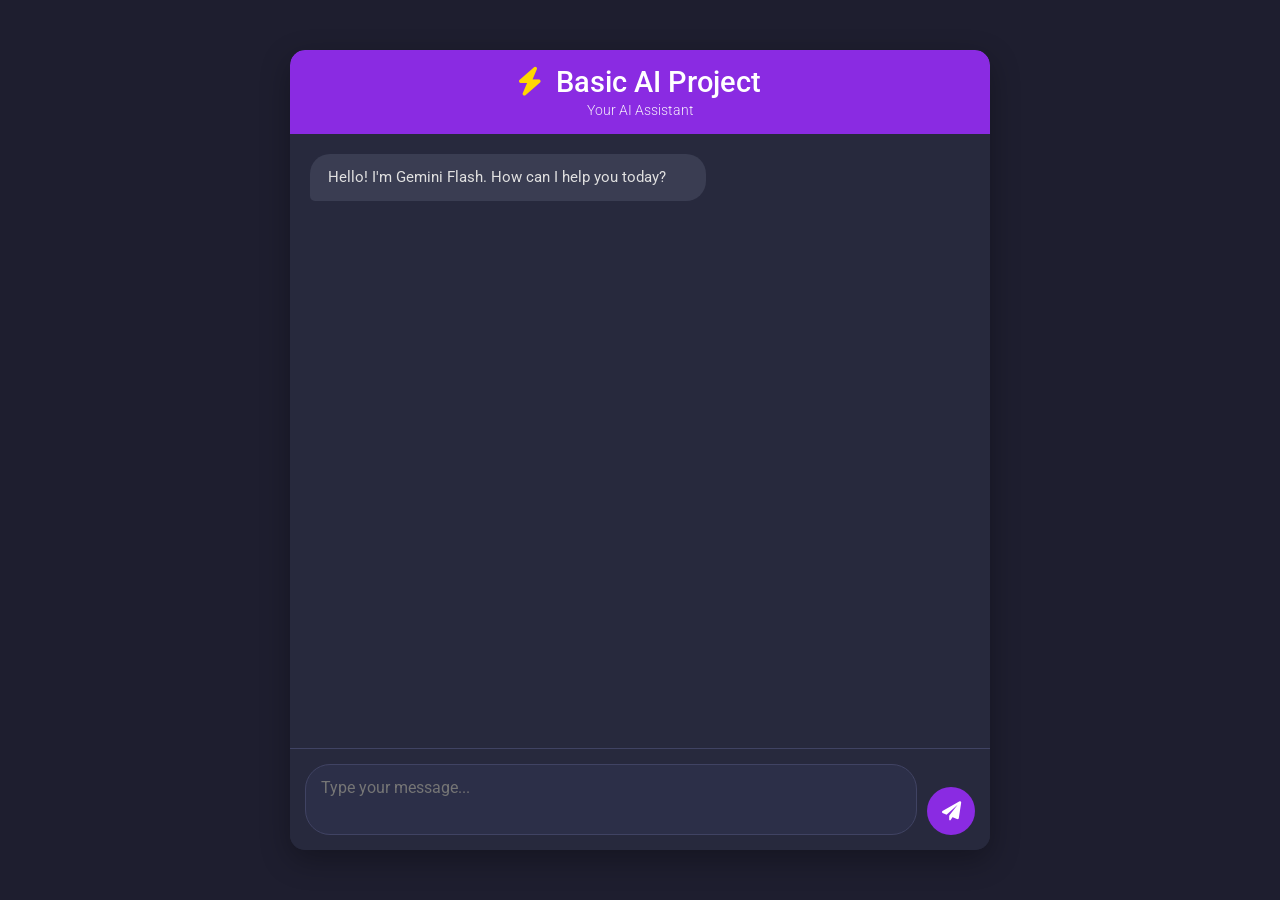
<file: index.html>
<!DOCTYPE html>
<html lang="en">
<head>
    <meta charset="UTF-8">
    <meta name="viewport" content="width=device-width, initial-scale=1.0">
    <title>Tamim Chat_Bot</title>
    <link rel="stylesheet" href="style.css">
    <link href="https://fonts.googleapis.com/css2?family=Roboto:wght@300;400;500;700&display=swap" rel="stylesheet">
    <link rel="stylesheet" href="https://cdnjs.cloudflare.com/ajax/libs/font-awesome/6.0.0-beta3/css/all.min.css">
</head>
<body>
    <div class="chat-container">
        <header class="chat-header">
            <h1>
                <i class="fas fa-bolt"></i> Basic AI Project
            </h1>
            <p>Your AI Assistant</p>
        </header>
        <div id="chat-history">
            <!-- Messages will be appended here -->
        </div>
        <div class="chat-input-area">
            <textarea id="user-input" placeholder="Type your message..."></textarea>
            <button id="send-button" aria-label="Send Message">
                <i class="fas fa-paper-plane"></i>
            </button>
        </div>
    </div>

    <script src="script.js"></script>
</body>
</html>
</file>
<file: style.css>
:root {
    --primary-bg: #1e1e2f; /* Dark blue/purple */
    --secondary-bg: #27293d; /* Slightly lighter dark */
    --accent-color: #8a2be2; /* Purple */
    --accent-hover: #7b24cb;
    --text-color: #e0e0e0;
    --user-message-bg: #4a4e69; /* Muted purple/grey */
    --ai-message-bg: #3a3d52;   /* Darker grey for AI */
    --input-bg: #2c2f48;
    --border-color: #404363;
    --scrollbar-thumb-bg: #555;
    --scrollbar-track-bg: var(--secondary-bg);
}

* {
    box-sizing: border-box;
    margin: 0;
    padding: 0;
}

body {
    font-family: 'Roboto', sans-serif;
    background-color: var(--primary-bg);
    color: var(--text-color);
    display: flex;
    justify-content: center;
    align-items: center;
    min-height: 100vh;
    padding: 20px;
    overflow: hidden; /* Hide body scrollbars */
}

.chat-container {
    width: 100%;
    max-width: 700px;
    height: 90vh; /* Use viewport height */
    max-height: 800px;
    background-color: var(--secondary-bg);
    border-radius: 15px;
    box-shadow: 0 10px 30px rgba(0, 0, 0, 0.3);
    display: flex;
    flex-direction: column;
    overflow: hidden; /* Important for border-radius on children */
}

.chat-header {
    background-color: var(--accent-color);
    color: white;
    padding: 15px 20px;
    text-align: center;
    border-top-left-radius: 15px;
    border-top-right-radius: 15px;
}

.chat-header h1 {
    font-size: 1.8em;
    font-weight: 500;
    margin-bottom: 3px;
}
.chat-header h1 i {
    margin-right: 8px;
    color: #ffd700; /* Gold for flash icon */
}

.chat-header p {
    font-size: 0.9em;
    font-weight: 300;
    opacity: 0.9;
}

#chat-history {
    flex-grow: 1;
    padding: 20px;
    overflow-y: auto;
    display: flex;
    flex-direction: column;
    gap: 15px;
}

/* Custom Scrollbar */
#chat-history::-webkit-scrollbar {
    width: 8px;
}

#chat-history::-webkit-scrollbar-track {
    background: var(--scrollbar-track-bg);
    border-radius: 10px;
}

#chat-history::-webkit-scrollbar-thumb {
    background: var(--scrollbar-thumb-bg);
    border-radius: 10px;
}

#chat-history::-webkit-scrollbar-thumb:hover {
    background: #6e6e6e;
}

.message {
    padding: 12px 18px;
    border-radius: 20px;
    max-width: 75%;
    line-height: 1.5;
    word-wrap: break-word;
    font-size: 0.95em;
}

.user-message {
    background-color: var(--user-message-bg);
    color: var(--text-color);
    align-self: flex-end;
    border-bottom-right-radius: 5px;
}

.ai-message {
    background-color: var(--ai-message-bg);
    color: var(--text-color);
    align-self: flex-start;
    border-bottom-left-radius: 5px;
}

/* Loader specific styling */
#loading.message.ai-message {
    font-style: italic;
    opacity: 0.8;
    display: flex;
    align-items: center;
}

#loading.message.ai-message::before {
    content: '';
    display: inline-block;
    width: 16px;
    height: 16px;
    border: 2px solid var(--accent-color);
    border-top-color: transparent;
    border-radius: 50%;
    animation: spin 1s linear infinite;
    margin-right: 10px;
}

@keyframes spin {
    to { transform: rotate(360deg); }
}

.chat-input-area {
    display: flex;
    padding: 15px;
    background-color: var(--secondary-bg); /* Match chat-container bg */
    border-top: 1px solid var(--border-color);
    align-items: flex-end; /* Align button to bottom when textarea grows */
}

#user-input {
    flex-grow: 1;
    padding: 12px 15px;
    border: 1px solid var(--border-color);
    border-radius: 25px;
    background-color: var(--input-bg);
    color: var(--text-color);
    font-family: 'Roboto', sans-serif;
    font-size: 1em;
    resize: none; /* Prevent manual resizing */
    min-height: 48px; /* Initial height for one line + padding */
    max-height: 120px; /* Limit growth */
    overflow-y: auto; /* Scroll inside textarea if it exceeds max-height */
    line-height: 1.4;
}

#user-input:focus {
    outline: none;
    border-color: var(--accent-color);
    box-shadow: 0 0 0 2px rgba(138, 43, 226, 0.3);
}

#send-button {
    background-color: var(--accent-color);
    color: white;
    border: none;
    border-radius: 50%; /* Circular button */
    width: 48px;
    height: 48px;
    margin-left: 10px;
    cursor: pointer;
    transition: background-color 0.2s ease, transform 0.1s ease;
    display: flex;
    justify-content: center;
    align-items: center;
    font-size: 1.2em;
}

#send-button:hover {
    background-color: var(--accent-hover);
}

#send-button:active {
    transform: scale(0.95);
}

/* Responsive adjustments */
@media (max-width: 600px) {
    body {
        padding: 0;
        align-items: flex-start; /* Align to top on mobile */
    }
    .chat-container {
        width: 100%;
        height: 100vh; /* Full height */
        max-height: none;
        border-radius: 0;
        box-shadow: none;
    }
    .chat-header {
        border-top-left-radius: 0;
        border-top-right-radius: 0;
    }
    #chat-history {
        padding: 15px 10px;
    }
    .chat-input-area {
        padding: 10px;
    }
    #user-input {
        padding: 10px 15px;
        min-height: 44px;
    }
    #send-button {
        width: 44px;
        height: 44px;
    }
    .message {
        max-width: 85%;
    }
}
/* ... (your existing CSS) ... */

.message {
    padding: 12px 18px;
    border-radius: 20px;
    max-width: 75%;
    line-height: 1.5;
    word-wrap: break-word;
    font-size: 0.95em;
    position: relative; /* Added for positioning copy button */
}

/* ... (user-message styling) ... */

.ai-message {
    background-color: var(--ai-message-bg);
    color: var(--text-color);
    align-self: flex-start;
    border-bottom-left-radius: 5px;
    padding-right: 40px; /* Make space for the copy button */
}

.copy-button {
    position: absolute;
    top: 8px;
    right: 8px;
    background: none;
    border: none;
    color: var(--text-color);
    opacity: 0.6;
    cursor: pointer;
    font-size: 0.9em;
    padding: 5px;
    border-radius: 5px;
    transition: opacity 0.2s ease, background-color 0.2s ease;
}

.copy-button:hover {
    opacity: 1;
    background-color: rgba(255, 255, 255, 0.1);
}

.copy-button .fa-check { /* Style for the checkmark after copying */
    color: #4CAF50; /* Green checkmark */
}


/* ... (rest of your CSS) ... */
</file>
